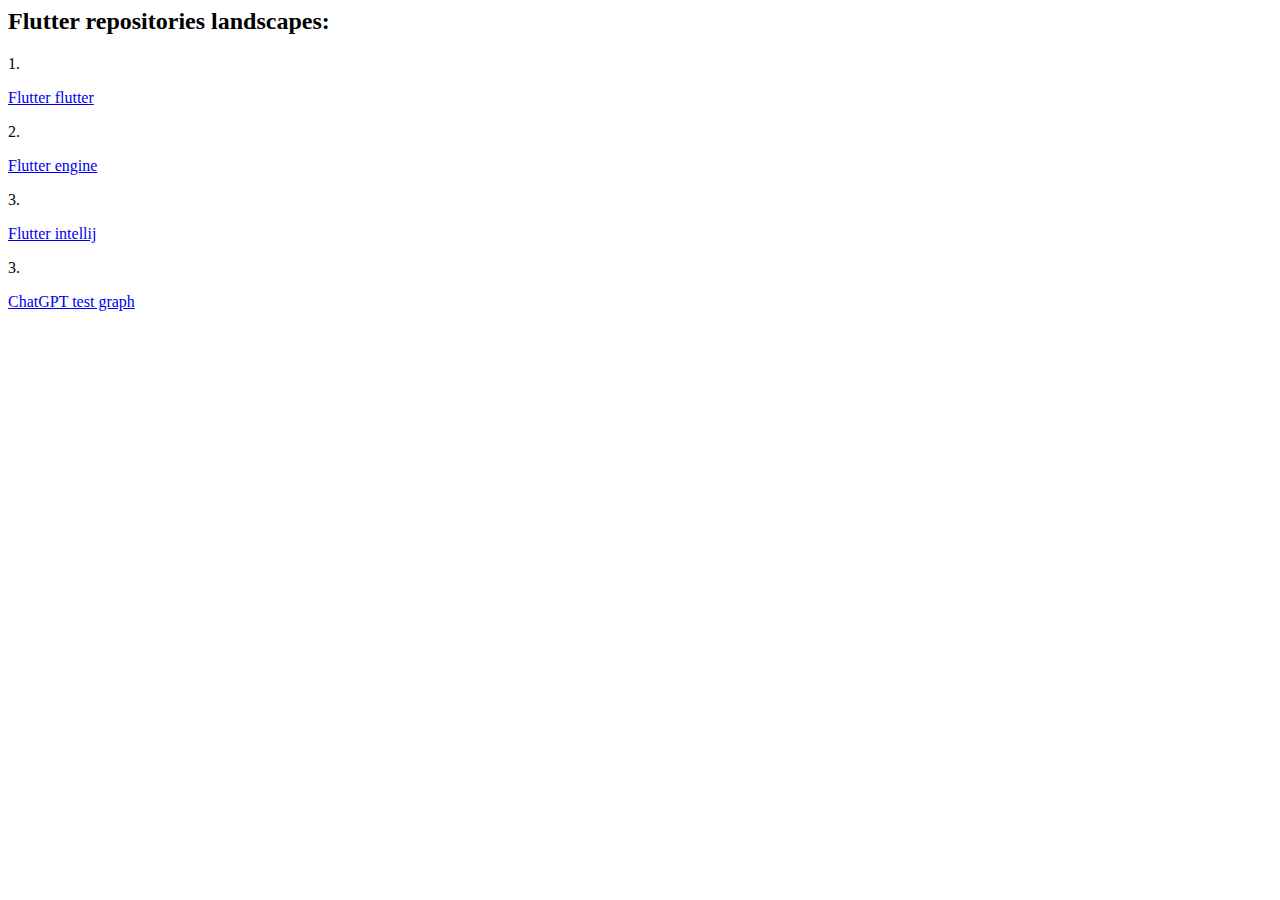
<file: index.html>
<html>
    <head>
        <meta charset="UTF-8">
        <meta name="viewport" content="width=device-width, initial-scale=1.0">
        <link rel="stylesheet" href="style.css">
    </head>
    <body>
        <h2>Flutter repositories landscapes:</h2>
       1.  <p><a href="flutter_flutter.html">Flutter flutter</a></p>
       2.  <p><a href="flutter_engine.html">Flutter engine</a></p>
       3.  <p><a href="flutter_intellij.html">Flutter intellij</a></p>
       3.  <p><a href="chatgpt_test.html">ChatGPT test graph</a></p>
      
      </body>

</html>
</file>
<file: style.css>
.popup-overlay {
    display: none;
    position: fixed;
    top: 50%;
    left: 50%;
    transform: translate(-50%, -50%);
    background-color: rgba(0, 0, 0, 0.5);
    z-index: 9999;
    padding: 20px;
    border-radius: 10px;
    box-shadow: 0 0 10px rgba(0, 0, 0, 0.3);
}

/* Style for the video container */
.video-container {
    max-width: 500px; /* Set maximum width for the video container */
    max-height: 300px; /* Set maximum height for the video container */
}

/* Style for the close button */
.close-button {
    position: absolute;
    top: 10px;
    right: 10px;
    background: none;
    border: none;
    color: #fff;
    font-size: 20px;
    cursor: pointer;
}

.graph_nodes:hover {
    font-size: 101.5%;
  }

.mermaidTooltip{
    content: attr(data-tooltip);
    position: absolute;
    top: 100px; /* Adjust the position of the tooltip (above the node) */
    left: 50%; /* Center the tooltip horizontally */
    transform: translateX(-50%); /* Center the tooltip horizontally */
    background-color: rgba(0, 0, 0, 0.193);
    color: #00000057;
    padding: 5px;
    border: 2px solid #333;
    border-radius: 5px;
    font-size: 12px;
    white-space: nowrap;
}

.popup {
    position: absolute;
    left: 100px;
    display: inline-block;
    cursor: pointer;
    -webkit-user-select: none;
    -moz-user-select: none;
    -ms-user-select: none;
    user-select: none;
  }

  /* The actual popup */
.popup .popuptext {
    visibility: hidden;
    width: 1200px;
    background-color: #555;
    color: #fff;
    text-align: center;
    border-radius: 6px;
    padding: 8px 0;
    position: absolute;
    z-index: 1;
    bottom: 10%;
    left: 50%;
    margin-left: -80px;
  }

  /* Popup arrow */
.popup .popuptext::after {
    content: "";
    position: absolute;
    top: 100%;
    left: 50%;
    margin-left: -5px;
    border-width: 5px;
    border-style: solid;
    border-color: #555 transparent transparent transparent;
  }

.popup .show {
    visibility: visible;
    -webkit-animation: fadeIn 1s;
    animation: fadeIn 1s;
}

@-webkit-keyframes fadeIn {
    from {opacity: 0;} 
    to {opacity: 1;}
}

@keyframes fadeIn {
    from {opacity: 0;}
    to {opacity:1 ;}
}


#container {
    width: 100%;
    height: 100%;
    position: absolute;
    visibility:hidden;
    display:none;
    background-color: rgba(22,22,22,0.5);
}

#container:target {
    visibility: visible;
    display: block;
}
.reveal-modal {
    background:#e1e1e1; 
    margin: 0 auto;
    width:160px; 
    position:relative; 
    z-index:41;
    top: 25%;
    padding:30px; 
    -webkit-box-shadow:0 0 10px rgba(0,0,0,0.4);
    -moz-box-shadow:0 0 10px rgba(0,0,0,0.4); 
    box-shadow:0 0 10px rgba(0,0,0,0.4);
}
</file>
